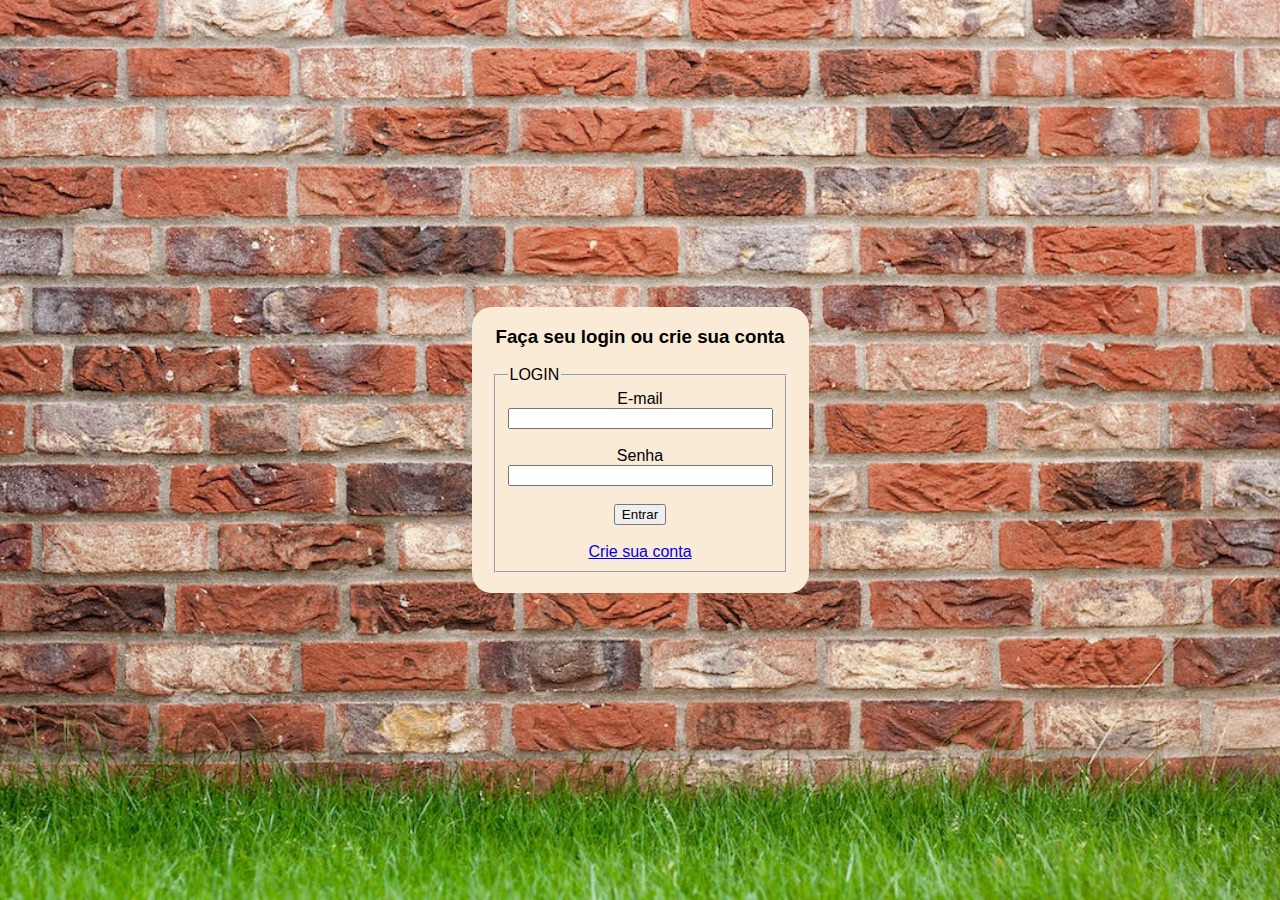
<file: html/index.html>
<!DOCTYPE html>
<html lang="pt-BR">
<head>
    <meta charset="UTF-8">
    <meta http-equiv="X-UA-Compatible" content="IE=edge">
    <meta name="viewport" content="width=device-width, initial-scale=1.0">
    <title>Mural de Recados - Acesso</title>
    <link rel="stylesheet" href="../css/index.css">
</head>
<body>
    <main>
        <h1 class="titulo">Mural de Recados</h1>
        <div class="form">
        <h3>Faça seu login ou crie sua conta</h3>
        <form>
            <fieldset>
                <legend>LOGIN</legend>
                <label for="email">E-mail</label>
                <input type="email" name="" id="email" size="30px">
                <br>
                <label for="senha">Senha</label>
                <input type="password" name="" id="senha" size="30px">
                <br>
                <button type="submit">Entrar</button>
                <br>
                <a href="./criar_usuario.html">Crie sua conta</a>
            </fieldset>
        </form>            
        </div>
    </main>

    <script src="../js/index.js"></script>
</body>
</html>
</file>
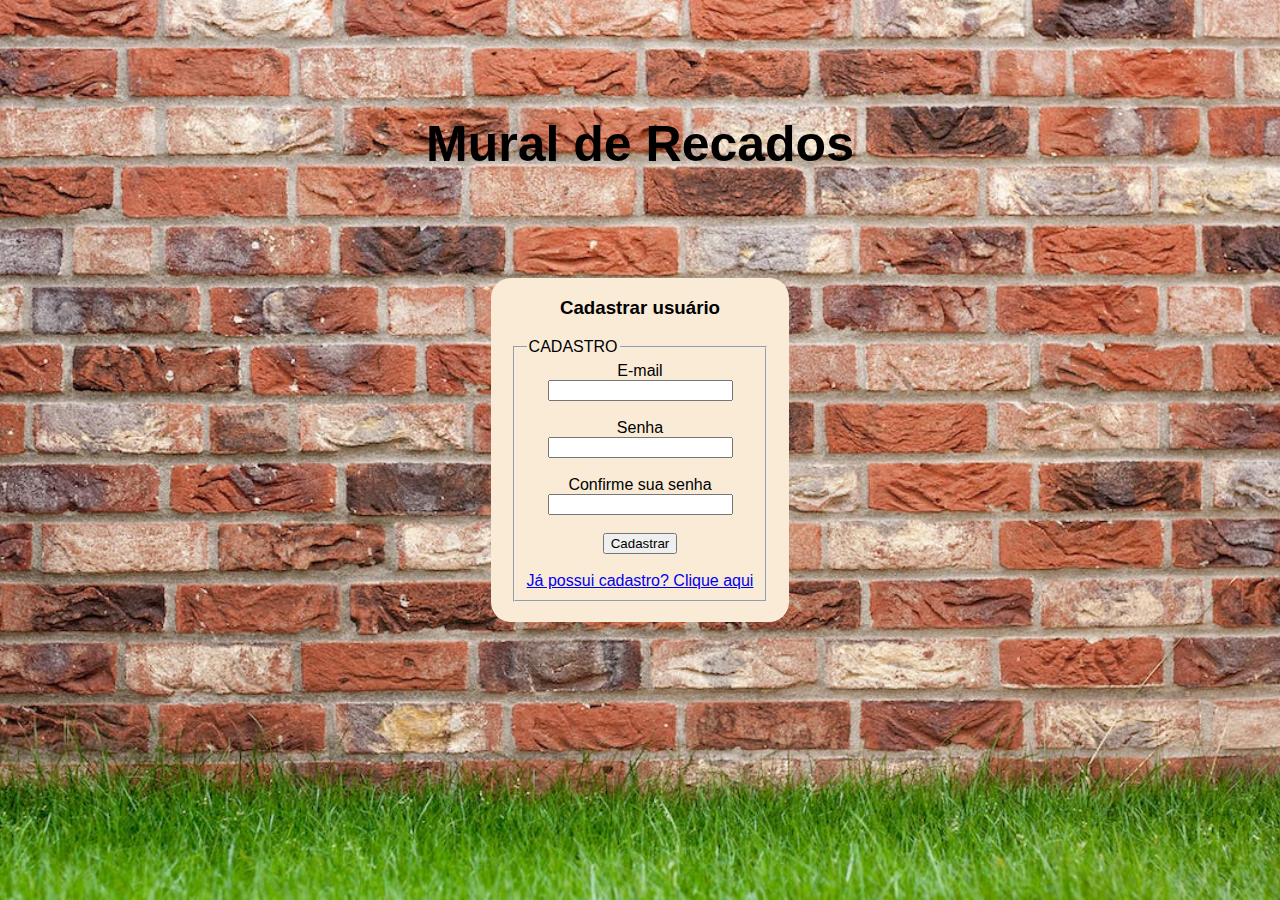
<file: html/criar_usuario.html>
<!DOCTYPE html>
<html lang="pt-BR">
<head>
    <meta charset="UTF-8">
    <meta http-equiv="X-UA-Compatible" content="IE=edge">
    <meta name="viewport" content="width=device-width, initial-scale=1.0">
    <title>Mural de Recados - Criar usuário</title>
    <link rel="stylesheet" href="../css/criar_usuario.css">
</head>
<body>
    <main>
        <h1 class="titulo">Mural de Recados</h1>
        <div class="form">
            <h3>Cadastrar usuário</h3>
            <form>
                <fieldset>
                    <legend>CADASTRO</legend>
                    <label for="email">E-mail</label>
                    <input type="email" name="" id="email">
                    <br>
                    <label for="senha">Senha</label>
                    <input type="password" name="" id="senha">
                    <br>
                    <label for="senhaVerificacao">Confirme sua senha</label>
                    <input type="password" name="" id="senhaVerificada"><br>
                    <button type="submit">Cadastrar</button>
                    <br>
                    <a href="./index.html">Já possui cadastro? Clique aqui</a>
                </fieldset>
            </form>            
        </div>        
    </main>

    <script src="../js/criar_usuario.js"></script>
</body>
</html>
</file>
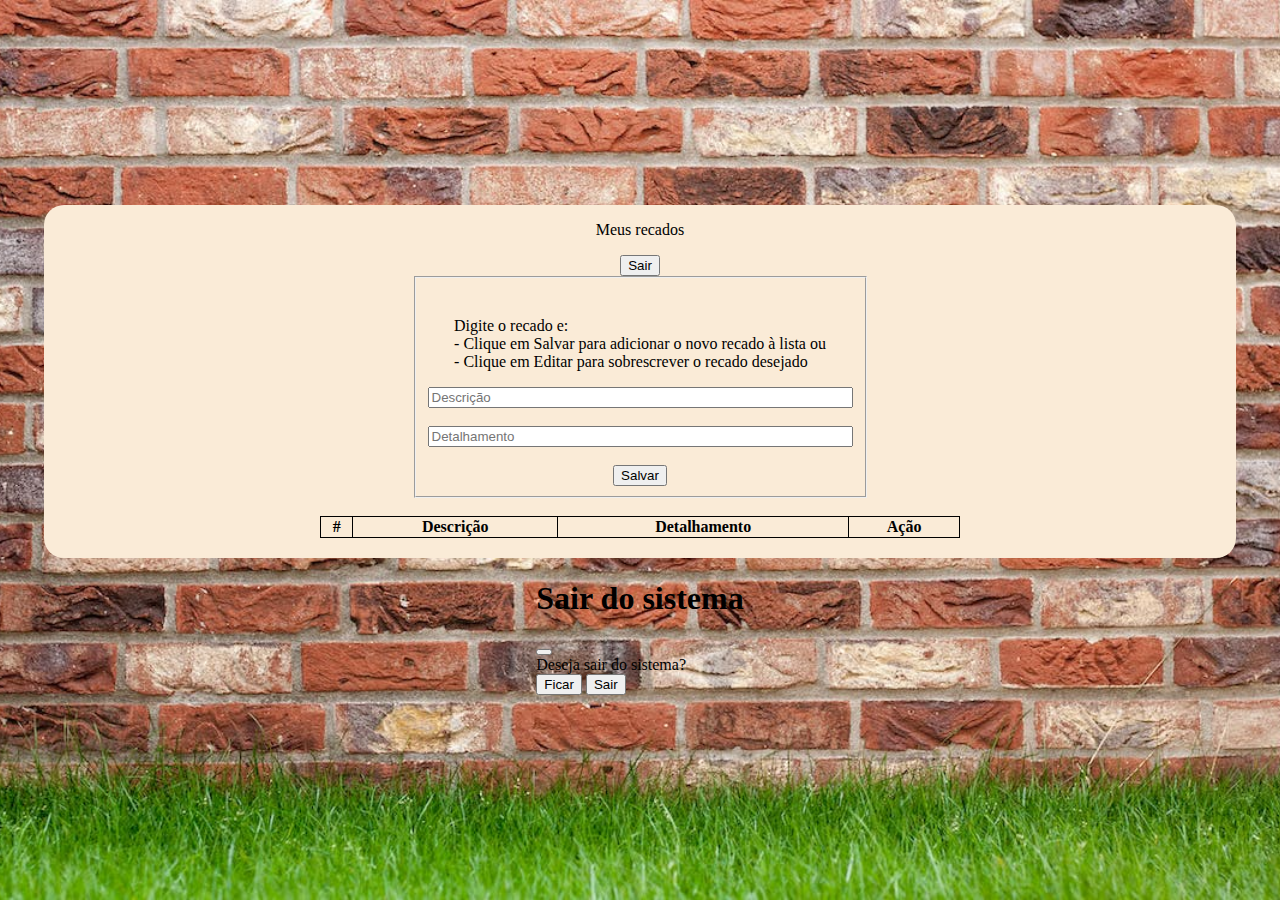
<file: html/recados.html>
<!DOCTYPE html>
<html lang="pt-BR">
<head>
    <meta charset="UTF-8">
    <meta http-equiv="X-UA-Compatible" content="IE=edge">
    <meta name="viewport" content="width=device-width, initial-scale=1.0">
    <title>Mural de Recados - Mural</title>
    <link rel="stylesheet" href="../css/recados.css">
    <link href="https://cdn.jsdelivr.net/npm/bootstrap@5.2.3/dist/css/bootstrap.min.css" rel="stylesheet" integrity="sha384-rbsA2VBKQhggwzxH7pPCaAqO46MgnOM80zW1RWuH61DGLwZJEdK2Kadq2F9CUG65" crossorigin="anonymous">
</head>
<body>
    <main>
        
        <div class="form">
            
            <p class="h3">Meus recados</p>
            <button class="btn btn-danger btn-sm" data-bs-toggle="modal" data-bs-target="#MyModal">Sair</button>
        
            <form>
                <fieldset>
                    <br>
                    <p>
                        Digite o recado e: <br>
                        - Clique em Salvar para adicionar o novo recado à lista ou<br> 
                        - Clique em Editar para sobrescrever o recado desejado
                    </p>
                    <label class="form-label" for="descricao"></label>
                    <input class="form-control" size="50px" type="text" name="" id="descricao" placeholder="Descrição"><br>
                    <label class="form-label" for="detalhes"></label>
                    <input class="form-control" size="50px" type="text" name="" id="detalhes" placeholder="Detalhamento"><br>
                    <button class="btn btn-success" id="salvar" type="submit">Salvar</button>
                </fieldset>
            </form>
            <br>
            <div id="liveAlertPlaceholder"></div>
            <div>
                <table class="table table-striped">
                    <thead>
                        <tr>
                            <th>#</th>
                            <th>Descrição</th>
                            <th>Detalhamento</th>
                            <th>Ação</th>
                        </tr>
                    </thead>
                    <tbody id="tbody"></tbody>
                </table>
            </div>
        </div>
        
    
        <!-- Modal -->
        <div class="modal fade" id="MyModal" tabindex="-1" aria-labelledby="exampleModalLabel" aria-hidden="true">
            <div class="modal-dialog">
                <div class="modal-content">
                    <div class="modal-header">
                        <h1 class="modal-title fs-5" id="exampleModalLabel">Sair do sistema</h1>
                        <button type="button" class="btn-close" data-bs-dismiss="modal" aria-label="Close"></button>
                    </div>
                    <div class="modal-body">
                        Deseja sair do sistema?
                    </div>
                    <div class="modal-footer">
                        <button type="button" class="btn btn-secondary btn-sm" data-bs-dismiss="modal">Ficar</button>
                        <button type="button" class="btn btn-primary btn-sm" onclick="logoff()">Sair</button>
                    </div>
                </div>
            </div>
        </div>        
    </main>
    <script src="../js/recados.js"></script>
    <script src="https://cdn.jsdelivr.net/npm/bootstrap@5.2.3/dist/js/bootstrap.bundle.min.js" integrity="sha384-kenU1KFdBIe4zVF0s0G1M5b4hcpxyD9F7jL+jjXkk+Q2h455rYXK/7HAuoJl+0I4" crossorigin="anonymous"></script>
</body>
</html>
</file>
<file: css/index.css>
body {
    margin: 0;
    padding: 0;
    font-family: Verdana, Geneva, Tahoma, sans-serif;
}
main {
    width: 100%;
    height: 100vh;            
    display: flex;
    flex-direction: column;
    align-items: center;
    justify-content: center;
    background: url(../img/bg.jpeg);
    background-size: cover;
    background-position: center;
}

.titulo{    
    font-size: 50px;
    opacity: 0;
    width: 55vw;
    position: fixed;
    display: flex;
    flex-direction: column;
    justify-content: center;
    align-items: center;
    top: 10vh;    
    z-index: 1;
    animation-name: titulo;
    animation-duration: 3s;
    animation-fill-mode: forwards;    
}
@keyframes titulo{
    0% {
		animation-timing-function: ease-in;
		opacity: 0;
		transform: translateY(-200px);
	}
	100% {
		animation-timing-function: ease-out;
		transform: translateY(0);
        opacity: 1;
        top: 9vh;
	}
} 

.form{
    background-color: antiquewhite;
    padding: 20px;
    border-radius: 20px;
    padding-top: 0;
    display: flex;
    flex-direction: column;
    justify-content: center;
    align-items: center;
    animation: bg-form 10s linear infinite;
}

@keyframes bg-form {
    0%{
        background-color: antiquewhite;
    }
    25%{
        background-color: aquamarine;
    }
    50%{
        background-color: darkkhaki;
    }
    75%{
        background-color: lightyellow;
    }
    100%{
        background-color: antiquewhite;
    }
}

h2{
    text-align: center;
    font-size: 30px;
}
fieldset{
    display: flex;
    flex-direction: column;
    justify-content: center;
    align-items: center;
}
</file>
<file: css/criar_usuario.css>
body {    
    margin: 0;
    padding: 0;
    font-family: Verdana, Geneva, Tahoma, sans-serif;
}

main {
    width: 100%;
    height: 100vh;            
    display: flex;
    flex-direction: column;
    align-items: center;
    justify-content: center; 
    background: url(../img/bg.jpeg);
    background-size: cover;
    background-position: center;
}

.titulo{    
    font-size: 50px;    
    width: 55vw;
    position: fixed;
    display: flex;
    flex-direction: column;
    justify-content: center;
    align-items: center;
    top: 9vh;   
    z-index: 1;        
}

.form{
    background-color: antiquewhite;
    padding: 20px;
    padding-top: 0;
    border-radius: 20px;
    display: flex;
    flex-direction: column;
    justify-content: center;
    align-items: center;
    animation: bg-form 10s linear infinite;
}
@keyframes bg-form {
    0%{
        background-color: antiquewhite;
    }
    25%{
        background-color: aquamarine;
    }
    50%{
        background-color: darkkhaki;
    }
    75%{
        background-color: lightyellow;
    }
    100%{
        background-color: antiquewhite;
    }
}
h2{
    text-align: center;
    font-size: 30px;
}
fieldset{
    display: flex;
    flex-direction: column;
    justify-content: center;
    align-items: center;
}
</file>
<file: css/recados.css>
body {
    margin: 0;
    padding: 0;
}

#liveAlertPlaceholder{
    z-index: 1;
}
main {
    width: 100%;
    height: 100vh;            
    display: flex;
    flex-direction: column;
    align-items: center;
    justify-content: center;
    background: url(../img/bg.jpeg);
    background-size: cover;
    background-position: center;
}

.form{
    width: 90vw;
    background-color: antiquewhite;
    padding: 20px;
    padding-top: 0;
    border-radius: 20px;
    display: flex;
    flex-direction: column;
    justify-content: center;
    align-items: center;
}

fieldset{
    display: flex;
    flex-direction: column;
    justify-content: center;
    align-items: center;
}
table, th, td {            
    border-collapse: collapse;
    border: 1px solid black;
    text-align: center;
}

table{
    width: 50vw;
}
</file>
